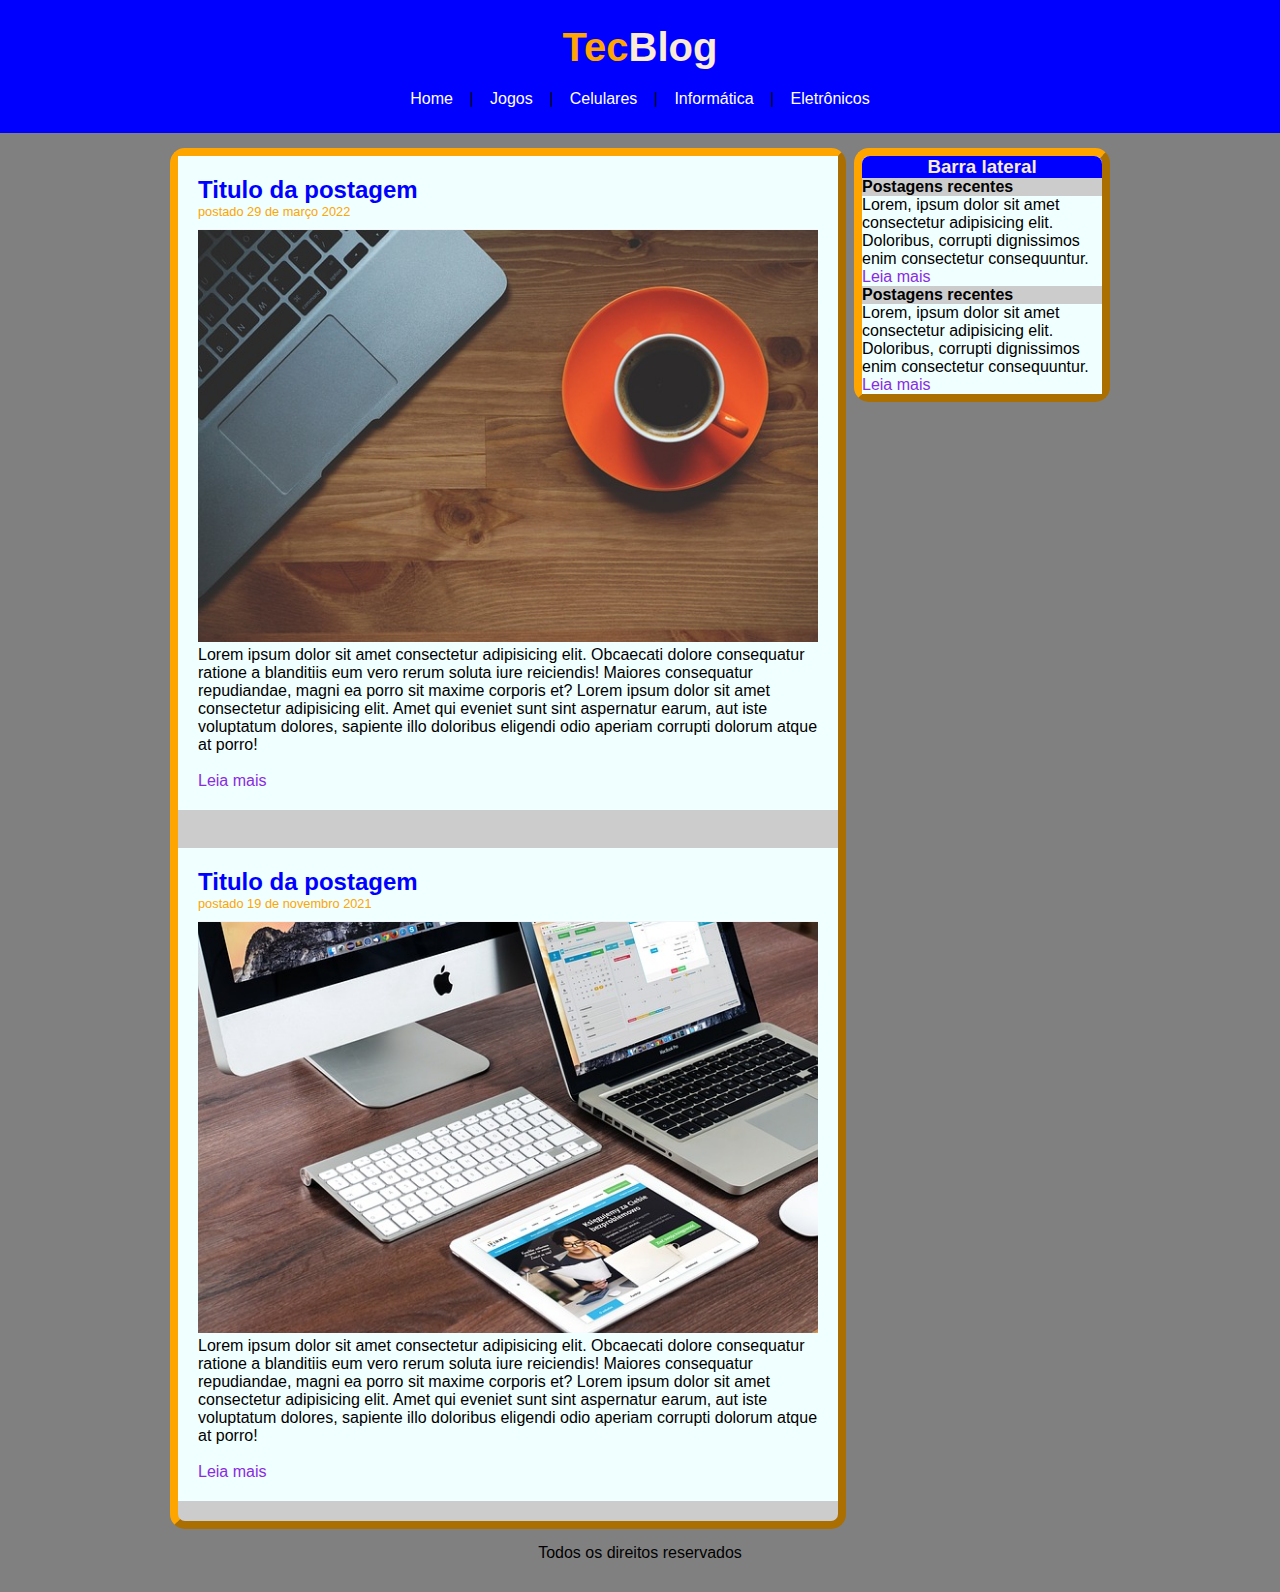
<file: index.html>
<!DOCTYPE html>
<html lang="pt-br">
  <head>
    <meta charset="UTF-8" />
    <meta http-equiv="X-UA-Compatible" content="IE=edge" />
    <meta name="viewport" content="width=device-width, initial-scale=1.0" />
    <title>Tec Blog</title>
    <link href="css/cssall.css" rel="stylesheet" />
    <link rel="icon" type="image/x-icon" href="favicon.ico" />
  </head>
  <body>
    <header>
      <div id="logo">
        <h1>Tec<span id="bcor">Blog</span></h1>
      </div>
      <nav>
        <a href="index.html">Home</a> | 
        <a href="html/jogos.html">Jogos</a> |
        <a href="html/celulares.html">Celulares</a> |
        <a href="html/informatica.html">Informática</a> |
        <a href="html/eletronicos.html">Eletrônicos</a>
      </nav>
    </header>
    <main>
      <article>
        <!--Parte de post-->
        <div class="postagem">
          <!--Post abertura-->
          <h2>Titulo da postagem</h2>
          <span class="data">postado 29 de março 2022</span>
          <img width="620px" src="images/imagem1.jpg" />
          <p>
            Lorem ipsum dolor sit amet consectetur adipisicing elit. Obcaecati
            dolore consequatur ratione a blanditiis eum vero rerum soluta iure
            reiciendis! Maiores consequatur repudiandae, magni ea porro sit
            maxime corporis et? Lorem ipsum dolor sit amet consectetur
            adipisicing elit. Amet qui eveniet sunt sint aspernatur earum, aut
            iste voluptatum dolores, sapiente illo doloribus eligendi odio
            aperiam corrupti dolorum atque at porro!
          </p>
          <br />
          <a href="">Leia mais</a>
        </div>
        <!--Post fechamento-->
        <br />
        <div class="postagem">
          <!--Post abertura-->
          <h2>Titulo da postagem</h2>
          <span class="data">postado 19 de novembro 2021</span>
          <img width="620px" src="images/imagem2.jpg" />
          <p>
            Lorem ipsum dolor sit amet consectetur adipisicing elit. Obcaecati
            dolore consequatur ratione a blanditiis eum vero rerum soluta iure
            reiciendis! Maiores consequatur repudiandae, magni ea porro sit
            maxime corporis et? Lorem ipsum dolor sit amet consectetur
            adipisicing elit. Amet qui eveniet sunt sint aspernatur earum, aut
            iste voluptatum dolores, sapiente illo doloribus eligendi odio
            aperiam corrupti dolorum atque at porro!
          </p>
          <br />
          <a href="">Leia mais</a>
        </div>
        <!--Post fechamento-->
      </article>
      <aside>
        <h3>Barra lateral</h3>
        <div class="conteudo-lateral">
          <h4>Postagens recentes</h4>
          <div class="postagem-lateral">
            <p>
              Lorem, ipsum dolor sit amet consectetur adipisicing elit.
              Doloribus, corrupti dignissimos enim consectetur consequuntur.
            </p>
            <a href="">Leia mais</a>
          </div>
        </div>
        <div class="conteudo-lateral">
          <h4>Postagens recentes</h4>
          <div class="postagem-lateral">
            <p>
              Lorem, ipsum dolor sit amet consectetur adipisicing elit.
              Doloribus, corrupti dignissimos enim consectetur consequuntur.
            </p>
            <a href="">Leia mais</a>
          </div>
        </div>
      </aside>
      <footer>Todos os direitos reservados</footer>
    </main>
  </body>
</html>
</file>
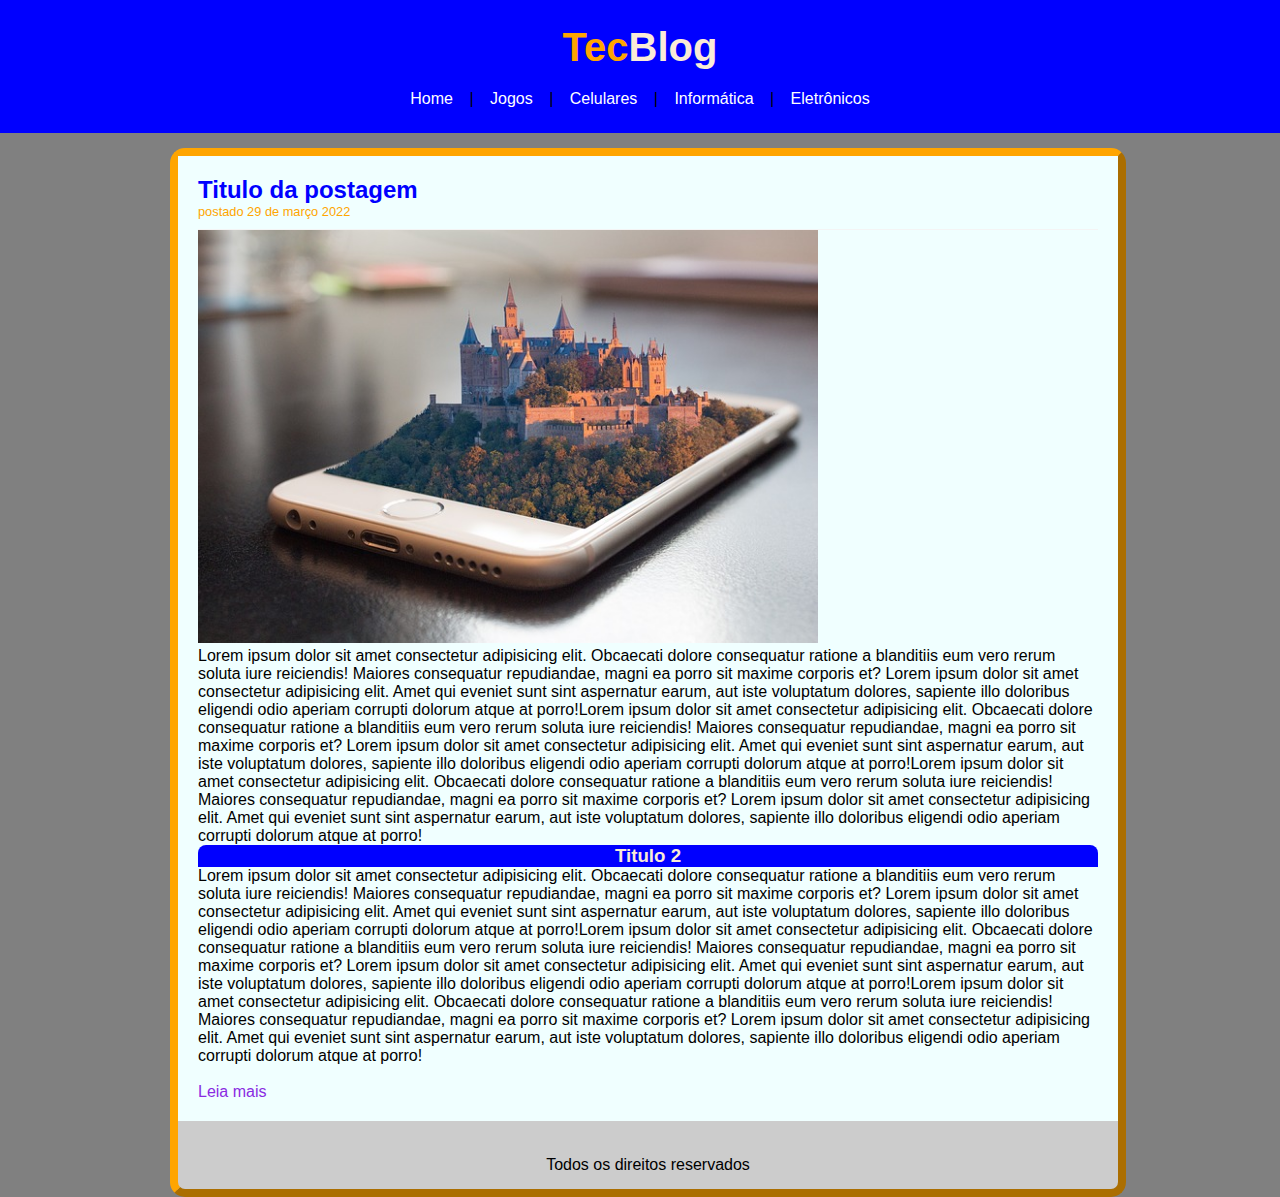
<file: html/celulares.html>
<!DOCTYPE html>
<html lang="pt-br">
  <head>
    <meta charset="UTF-8" />
    <meta http-equiv="X-UA-Compatible" content="IE=edge" />
    <meta name="viewport" content="width=device-width, initial-scale=1.0" />
    <title>Tec Blog</title>
    <link href="../css/pages.css" rel="stylesheet" />
    <link rel="icon" type="image/x-icon" href="../favicon.ico" />
  </head>
  <body>
    <header>
      <div id="logo">
        <h1>Tec<span id="bcor">Blog</span></h1>
      </div>
      <nav>
        <a href="../index.html">Home</a> | 
        <a href="html/jogos.html">Jogos</a> |
        <a href="html/celulares.html">Celulares</a> |
        <a href="html/informatica.html">Informática</a> |
        <a href="html/eletronicos.html">Eletrônicos</a>
      </nav>
    </header>
    <main>
      <article>
        <!--Parte de post-->
        <div class="postagem">
          <!--Post abertura-->
          <h2>Titulo da postagem</h2>
          <span class="data">postado 29 de março 2022</span>
          <img width="620px" src="../images/imagem3.jpg" />
          <p>
            Lorem ipsum dolor sit amet consectetur adipisicing elit. Obcaecati
            dolore consequatur ratione a blanditiis eum vero rerum soluta iure
            reiciendis! Maiores consequatur repudiandae, magni ea porro sit
            maxime corporis et? Lorem ipsum dolor sit amet consectetur
            adipisicing elit. Amet qui eveniet sunt sint aspernatur earum, aut
            iste voluptatum dolores, sapiente illo doloribus eligendi odio
            aperiam corrupti dolorum atque at porro!Lorem ipsum dolor sit amet consectetur adipisicing elit. Obcaecati
            dolore consequatur ratione a blanditiis eum vero rerum soluta iure
            reiciendis! Maiores consequatur repudiandae, magni ea porro sit
            maxime corporis et? Lorem ipsum dolor sit amet consectetur
            adipisicing elit. Amet qui eveniet sunt sint aspernatur earum, aut
            iste voluptatum dolores, sapiente illo doloribus eligendi odio
            aperiam corrupti dolorum atque at porro!Lorem ipsum dolor sit amet consectetur adipisicing elit. Obcaecati
            dolore consequatur ratione a blanditiis eum vero rerum soluta iure
            reiciendis! Maiores consequatur repudiandae, magni ea porro sit
            maxime corporis et? Lorem ipsum dolor sit amet consectetur
            adipisicing elit. Amet qui eveniet sunt sint aspernatur earum, aut
            iste voluptatum dolores, sapiente illo doloribus eligendi odio
            aperiam corrupti dolorum atque at porro!
          </p>
            <h3>Titulo 2</h3>
            <p>
              Lorem ipsum dolor sit amet consectetur adipisicing elit. Obcaecati
              dolore consequatur ratione a blanditiis eum vero rerum soluta iure
              reiciendis! Maiores consequatur repudiandae, magni ea porro sit
              maxime corporis et? Lorem ipsum dolor sit amet consectetur
              adipisicing elit. Amet qui eveniet sunt sint aspernatur earum, aut
              iste voluptatum dolores, sapiente illo doloribus eligendi odio
              aperiam corrupti dolorum atque at porro!Lorem ipsum dolor sit amet consectetur adipisicing elit. Obcaecati
              dolore consequatur ratione a blanditiis eum vero rerum soluta iure
              reiciendis! Maiores consequatur repudiandae, magni ea porro sit
              maxime corporis et? Lorem ipsum dolor sit amet consectetur
              adipisicing elit. Amet qui eveniet sunt sint aspernatur earum, aut
              iste voluptatum dolores, sapiente illo doloribus eligendi odio
              aperiam corrupti dolorum atque at porro!Lorem ipsum dolor sit amet consectetur adipisicing elit. Obcaecati
              dolore consequatur ratione a blanditiis eum vero rerum soluta iure
              reiciendis! Maiores consequatur repudiandae, magni ea porro sit
              maxime corporis et? Lorem ipsum dolor sit amet consectetur
              adipisicing elit. Amet qui eveniet sunt sint aspernatur earum, aut
              iste voluptatum dolores, sapiente illo doloribus eligendi odio
              aperiam corrupti dolorum atque at porro!
            </p>
          <br />
          <a href="">Leia mais</a>
        </div>
        <!--Post fechamento-->
      <footer>Todos os direitos reservados</footer>
    </main>
  </body>
</html>
</file>
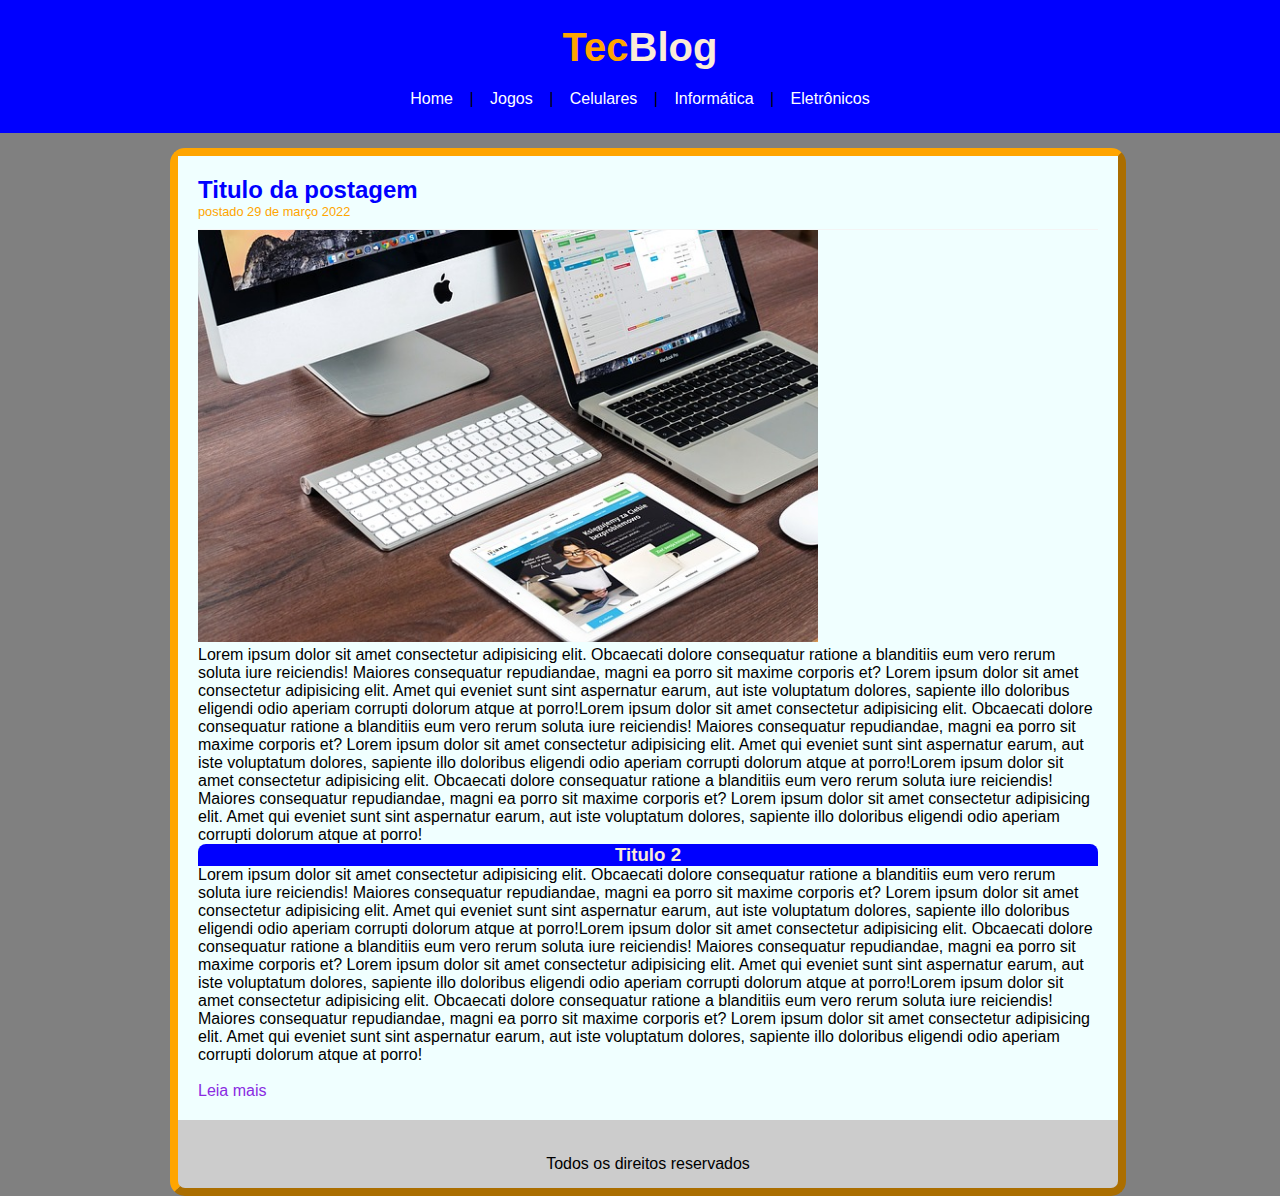
<file: html/eletronico.html>
<!DOCTYPE html>
<html lang="pt-br">
  <head>
    <meta charset="UTF-8" />
    <meta http-equiv="X-UA-Compatible" content="IE=edge" />
    <meta name="viewport" content="width=device-width, initial-scale=1.0" />
    <title>Tec Blog</title>
    <link href="../css/pages.css" rel="stylesheet" />
    <link rel="icon" type="image/x-icon" href="../favicon.ico" />
  </head>
  <body>
    <header>
      <div id="logo">
        <h1>Tec<span id="bcor">Blog</span></h1>
      </div>
      <nav>
        <a href="../index.html">Home</a> | 
        <a href="html/jogos.html">Jogos</a> |
        <a href="html/celulares.html">Celulares</a> |
        <a href="html/informatica.html">Informática</a> |
        <a href="html/eletronicos.html">Eletrônicos</a>
      </nav>
    </header>
    <main>
      <article>
        <!--Parte de post-->
        <div class="postagem">
          <!--Post abertura-->
          <h2>Titulo da postagem</h2>
          <span class="data">postado 29 de março 2022</span>
          <img width="620px" src="../images/imagem2.jpg" />
          <p>
            Lorem ipsum dolor sit amet consectetur adipisicing elit. Obcaecati
            dolore consequatur ratione a blanditiis eum vero rerum soluta iure
            reiciendis! Maiores consequatur repudiandae, magni ea porro sit
            maxime corporis et? Lorem ipsum dolor sit amet consectetur
            adipisicing elit. Amet qui eveniet sunt sint aspernatur earum, aut
            iste voluptatum dolores, sapiente illo doloribus eligendi odio
            aperiam corrupti dolorum atque at porro!Lorem ipsum dolor sit amet consectetur adipisicing elit. Obcaecati
            dolore consequatur ratione a blanditiis eum vero rerum soluta iure
            reiciendis! Maiores consequatur repudiandae, magni ea porro sit
            maxime corporis et? Lorem ipsum dolor sit amet consectetur
            adipisicing elit. Amet qui eveniet sunt sint aspernatur earum, aut
            iste voluptatum dolores, sapiente illo doloribus eligendi odio
            aperiam corrupti dolorum atque at porro!Lorem ipsum dolor sit amet consectetur adipisicing elit. Obcaecati
            dolore consequatur ratione a blanditiis eum vero rerum soluta iure
            reiciendis! Maiores consequatur repudiandae, magni ea porro sit
            maxime corporis et? Lorem ipsum dolor sit amet consectetur
            adipisicing elit. Amet qui eveniet sunt sint aspernatur earum, aut
            iste voluptatum dolores, sapiente illo doloribus eligendi odio
            aperiam corrupti dolorum atque at porro!
          </p>
            <h3>Titulo 2</h3>
            <p>
              Lorem ipsum dolor sit amet consectetur adipisicing elit. Obcaecati
              dolore consequatur ratione a blanditiis eum vero rerum soluta iure
              reiciendis! Maiores consequatur repudiandae, magni ea porro sit
              maxime corporis et? Lorem ipsum dolor sit amet consectetur
              adipisicing elit. Amet qui eveniet sunt sint aspernatur earum, aut
              iste voluptatum dolores, sapiente illo doloribus eligendi odio
              aperiam corrupti dolorum atque at porro!Lorem ipsum dolor sit amet consectetur adipisicing elit. Obcaecati
              dolore consequatur ratione a blanditiis eum vero rerum soluta iure
              reiciendis! Maiores consequatur repudiandae, magni ea porro sit
              maxime corporis et? Lorem ipsum dolor sit amet consectetur
              adipisicing elit. Amet qui eveniet sunt sint aspernatur earum, aut
              iste voluptatum dolores, sapiente illo doloribus eligendi odio
              aperiam corrupti dolorum atque at porro!Lorem ipsum dolor sit amet consectetur adipisicing elit. Obcaecati
              dolore consequatur ratione a blanditiis eum vero rerum soluta iure
              reiciendis! Maiores consequatur repudiandae, magni ea porro sit
              maxime corporis et? Lorem ipsum dolor sit amet consectetur
              adipisicing elit. Amet qui eveniet sunt sint aspernatur earum, aut
              iste voluptatum dolores, sapiente illo doloribus eligendi odio
              aperiam corrupti dolorum atque at porro!
            </p>
          <br />
          <a href="">Leia mais</a>
        </div>
        <!--Post fechamento-->
      <footer>Todos os direitos reservados</footer>
    </main>
  </body>
</html>
</file>
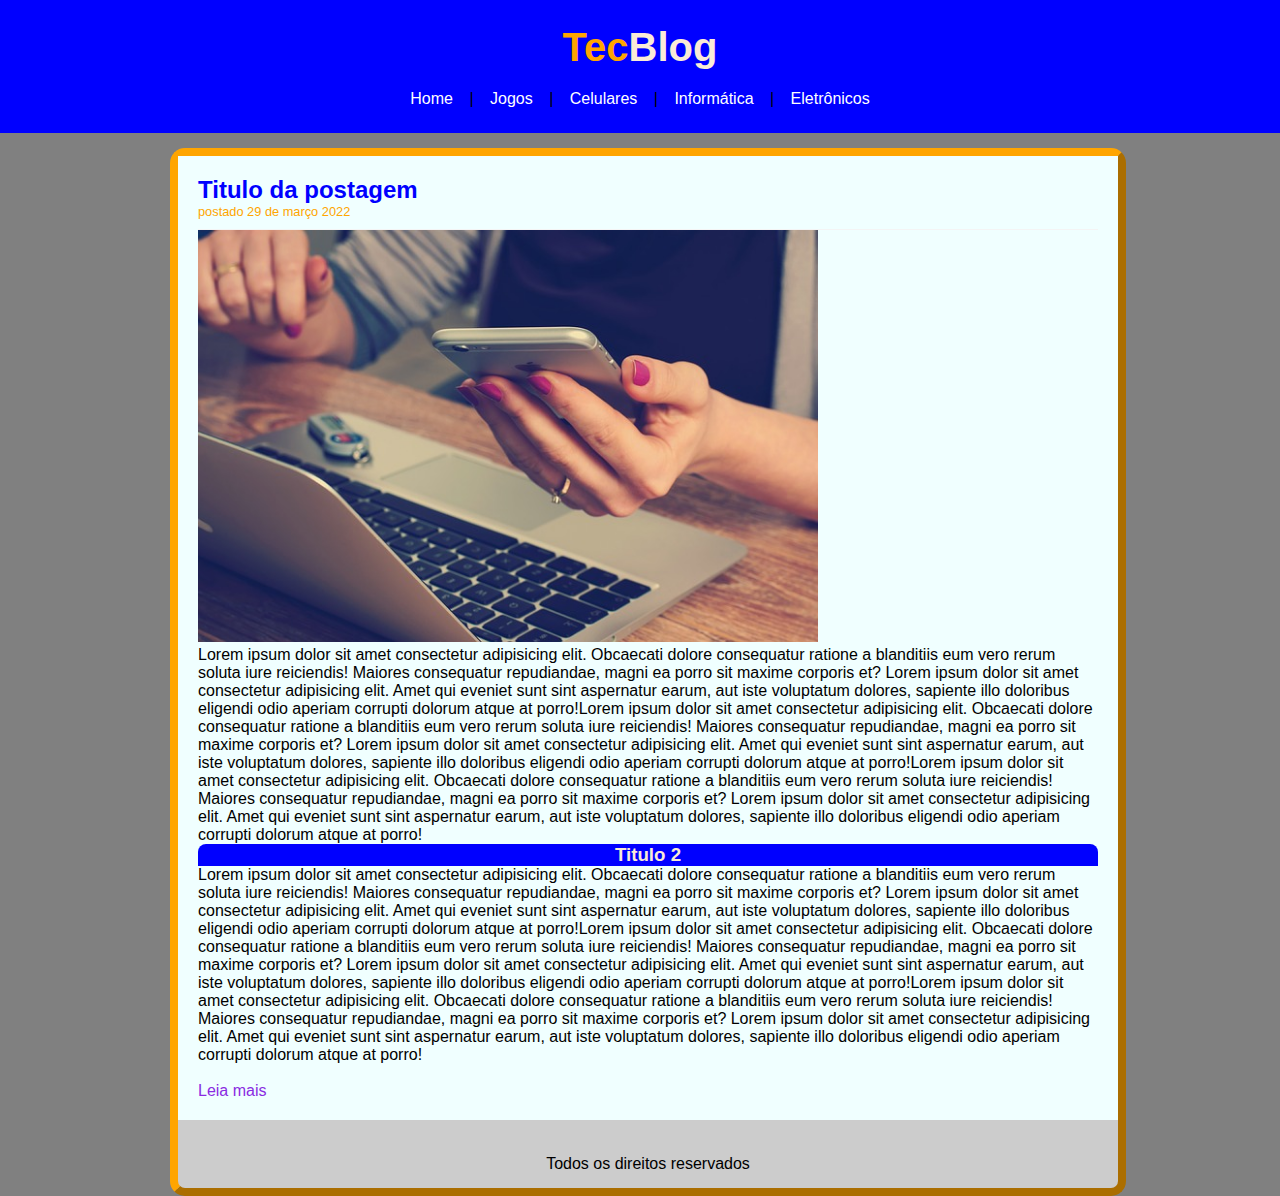
<file: html/informatica.html>
<!DOCTYPE html>
<html lang="pt-br">
  <head>
    <meta charset="UTF-8" />
    <meta http-equiv="X-UA-Compatible" content="IE=edge" />
    <meta name="viewport" content="width=device-width, initial-scale=1.0" />
    <title>Tec Blog</title>
    <link href="../css/pages.css" rel="stylesheet" />
    <link rel="icon" type="image/x-icon" href="../favicon.ico" />
  </head>
  <body>
    <header>
      <div id="logo">
        <h1>Tec<span id="bcor">Blog</span></h1>
      </div>
      <nav>
        <a href="../index.html">Home</a> | 
        <a href="html/jogos.html">Jogos</a> |
        <a href="html/celulares.html">Celulares</a> |
        <a href="html/informatica.html">Informática</a> |
        <a href="html/eletronicos.html">Eletrônicos</a>
      </nav>
    </header>
    <main>
      <article>
        <!--Parte de post-->
        <div class="postagem">
          <!--Post abertura-->
          <h2>Titulo da postagem</h2>
          <span class="data">postado 29 de março 2022</span>
          <img width="620px" src="../images/imagem4.jpg" />
          <p>
            Lorem ipsum dolor sit amet consectetur adipisicing elit. Obcaecati
            dolore consequatur ratione a blanditiis eum vero rerum soluta iure
            reiciendis! Maiores consequatur repudiandae, magni ea porro sit
            maxime corporis et? Lorem ipsum dolor sit amet consectetur
            adipisicing elit. Amet qui eveniet sunt sint aspernatur earum, aut
            iste voluptatum dolores, sapiente illo doloribus eligendi odio
            aperiam corrupti dolorum atque at porro!Lorem ipsum dolor sit amet consectetur adipisicing elit. Obcaecati
            dolore consequatur ratione a blanditiis eum vero rerum soluta iure
            reiciendis! Maiores consequatur repudiandae, magni ea porro sit
            maxime corporis et? Lorem ipsum dolor sit amet consectetur
            adipisicing elit. Amet qui eveniet sunt sint aspernatur earum, aut
            iste voluptatum dolores, sapiente illo doloribus eligendi odio
            aperiam corrupti dolorum atque at porro!Lorem ipsum dolor sit amet consectetur adipisicing elit. Obcaecati
            dolore consequatur ratione a blanditiis eum vero rerum soluta iure
            reiciendis! Maiores consequatur repudiandae, magni ea porro sit
            maxime corporis et? Lorem ipsum dolor sit amet consectetur
            adipisicing elit. Amet qui eveniet sunt sint aspernatur earum, aut
            iste voluptatum dolores, sapiente illo doloribus eligendi odio
            aperiam corrupti dolorum atque at porro!
          </p>
            <h3>Titulo 2</h3>
            <p>
              Lorem ipsum dolor sit amet consectetur adipisicing elit. Obcaecati
              dolore consequatur ratione a blanditiis eum vero rerum soluta iure
              reiciendis! Maiores consequatur repudiandae, magni ea porro sit
              maxime corporis et? Lorem ipsum dolor sit amet consectetur
              adipisicing elit. Amet qui eveniet sunt sint aspernatur earum, aut
              iste voluptatum dolores, sapiente illo doloribus eligendi odio
              aperiam corrupti dolorum atque at porro!Lorem ipsum dolor sit amet consectetur adipisicing elit. Obcaecati
              dolore consequatur ratione a blanditiis eum vero rerum soluta iure
              reiciendis! Maiores consequatur repudiandae, magni ea porro sit
              maxime corporis et? Lorem ipsum dolor sit amet consectetur
              adipisicing elit. Amet qui eveniet sunt sint aspernatur earum, aut
              iste voluptatum dolores, sapiente illo doloribus eligendi odio
              aperiam corrupti dolorum atque at porro!Lorem ipsum dolor sit amet consectetur adipisicing elit. Obcaecati
              dolore consequatur ratione a blanditiis eum vero rerum soluta iure
              reiciendis! Maiores consequatur repudiandae, magni ea porro sit
              maxime corporis et? Lorem ipsum dolor sit amet consectetur
              adipisicing elit. Amet qui eveniet sunt sint aspernatur earum, aut
              iste voluptatum dolores, sapiente illo doloribus eligendi odio
              aperiam corrupti dolorum atque at porro!
            </p>
          <br />
          <a href="">Leia mais</a>
        </div>
        <!--Post fechamento-->
      <footer>Todos os direitos reservados</footer>
    </main>
  </body>
</html>
</file>
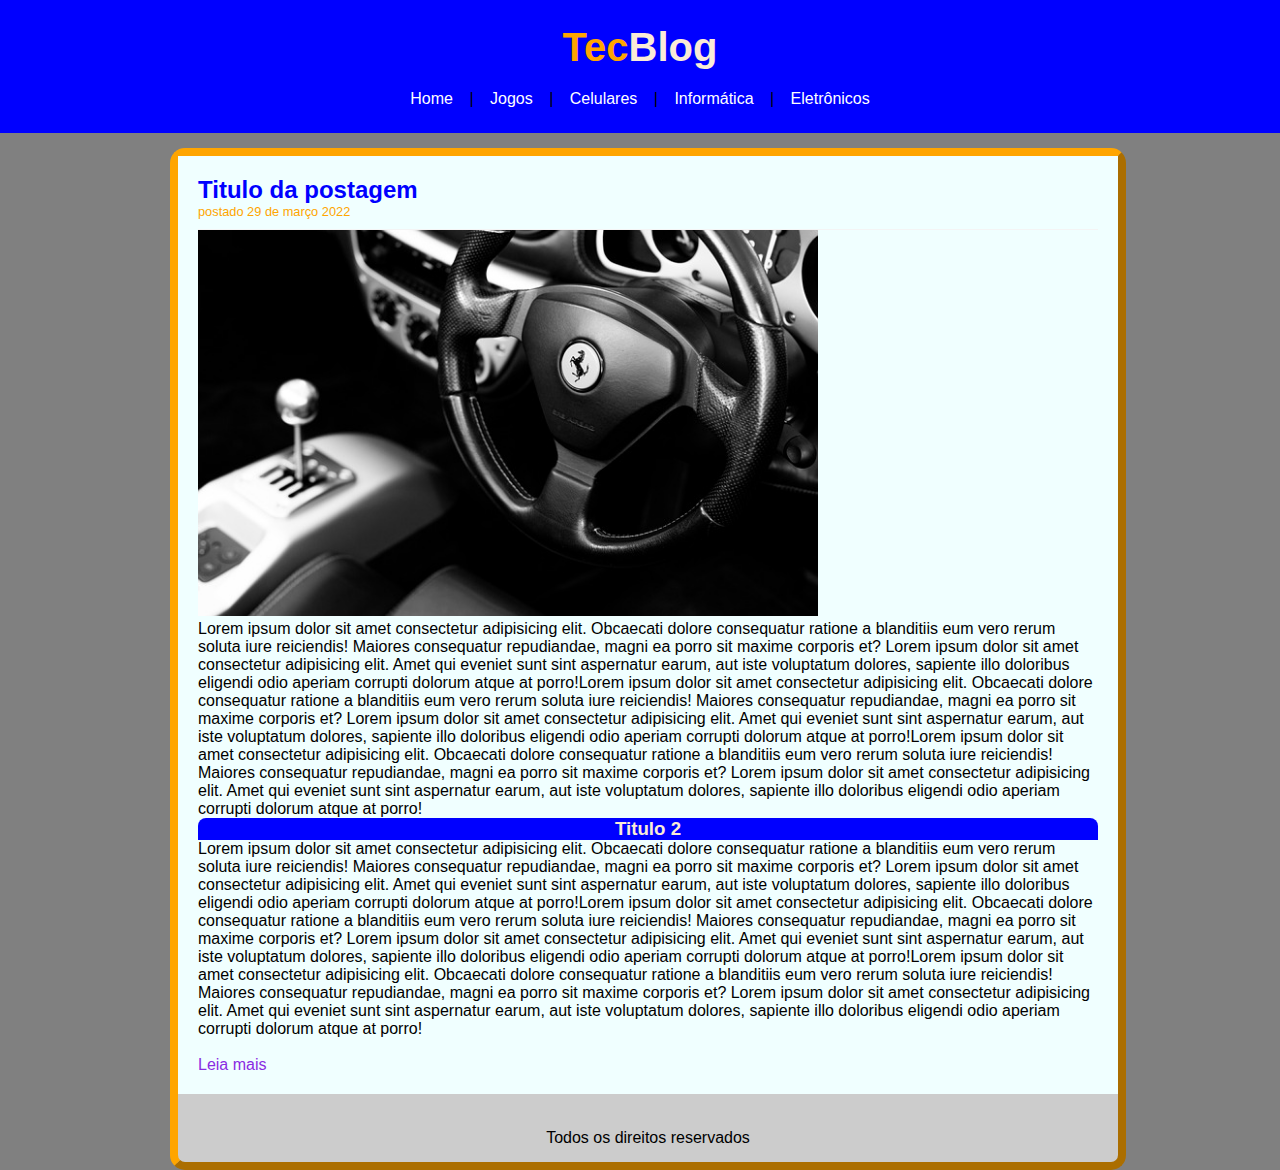
<file: html/jogos.html>
<!DOCTYPE html>
<html lang="pt-br">
  <head>
    <meta charset="UTF-8" />
    <meta http-equiv="X-UA-Compatible" content="IE=edge" />
    <meta name="viewport" content="width=device-width, initial-scale=1.0" />
    <title>Tec Blog</title>
    <link href="../css/pages.css" rel="stylesheet" />
    <link rel="icon" type="image/x-icon" href="../favicon.ico" />
  </head>
  <body>
    <header>
      <div id="logo">
        <h1>Tec<span id="bcor">Blog</span></h1>
      </div>
      <nav>
        <a href="../index.html">Home</a> | 
        <a href="html/jogos.html">Jogos</a> |
        <a href="html/celulares.html">Celulares</a> |
        <a href="html/informatica.html">Informática</a> |
        <a href="html/eletronicos.html">Eletrônicos</a>
      </nav>
    </header>
    <main>
      <article>
        <!--Parte de post-->
        <div class="postagem">
          <!--Post abertura-->
          <h2>Titulo da postagem</h2>
          <span class="data">postado 29 de março 2022</span>
          <img width="620px" src="../images/imagem5.jpg" />
          <p>
            Lorem ipsum dolor sit amet consectetur adipisicing elit. Obcaecati
            dolore consequatur ratione a blanditiis eum vero rerum soluta iure
            reiciendis! Maiores consequatur repudiandae, magni ea porro sit
            maxime corporis et? Lorem ipsum dolor sit amet consectetur
            adipisicing elit. Amet qui eveniet sunt sint aspernatur earum, aut
            iste voluptatum dolores, sapiente illo doloribus eligendi odio
            aperiam corrupti dolorum atque at porro!Lorem ipsum dolor sit amet consectetur adipisicing elit. Obcaecati
            dolore consequatur ratione a blanditiis eum vero rerum soluta iure
            reiciendis! Maiores consequatur repudiandae, magni ea porro sit
            maxime corporis et? Lorem ipsum dolor sit amet consectetur
            adipisicing elit. Amet qui eveniet sunt sint aspernatur earum, aut
            iste voluptatum dolores, sapiente illo doloribus eligendi odio
            aperiam corrupti dolorum atque at porro!Lorem ipsum dolor sit amet consectetur adipisicing elit. Obcaecati
            dolore consequatur ratione a blanditiis eum vero rerum soluta iure
            reiciendis! Maiores consequatur repudiandae, magni ea porro sit
            maxime corporis et? Lorem ipsum dolor sit amet consectetur
            adipisicing elit. Amet qui eveniet sunt sint aspernatur earum, aut
            iste voluptatum dolores, sapiente illo doloribus eligendi odio
            aperiam corrupti dolorum atque at porro!
          </p>
            <h3>Titulo 2</h3>
            <p>
              Lorem ipsum dolor sit amet consectetur adipisicing elit. Obcaecati
              dolore consequatur ratione a blanditiis eum vero rerum soluta iure
              reiciendis! Maiores consequatur repudiandae, magni ea porro sit
              maxime corporis et? Lorem ipsum dolor sit amet consectetur
              adipisicing elit. Amet qui eveniet sunt sint aspernatur earum, aut
              iste voluptatum dolores, sapiente illo doloribus eligendi odio
              aperiam corrupti dolorum atque at porro!Lorem ipsum dolor sit amet consectetur adipisicing elit. Obcaecati
              dolore consequatur ratione a blanditiis eum vero rerum soluta iure
              reiciendis! Maiores consequatur repudiandae, magni ea porro sit
              maxime corporis et? Lorem ipsum dolor sit amet consectetur
              adipisicing elit. Amet qui eveniet sunt sint aspernatur earum, aut
              iste voluptatum dolores, sapiente illo doloribus eligendi odio
              aperiam corrupti dolorum atque at porro!Lorem ipsum dolor sit amet consectetur adipisicing elit. Obcaecati
              dolore consequatur ratione a blanditiis eum vero rerum soluta iure
              reiciendis! Maiores consequatur repudiandae, magni ea porro sit
              maxime corporis et? Lorem ipsum dolor sit amet consectetur
              adipisicing elit. Amet qui eveniet sunt sint aspernatur earum, aut
              iste voluptatum dolores, sapiente illo doloribus eligendi odio
              aperiam corrupti dolorum atque at porro!
            </p>
          <br />
          <a href="">Leia mais</a>
        </div>
        <!--Post fechamento-->
      <footer>Todos os direitos reservados</footer>
    </main>
  </body>
</html>
</file>
<file: css/cssall.css>
* {
    margin: 0;
    padding: 0;
}

body {
    font-size: 1em;
    font-family: "Trebuchet MS", Helvetica, sans-serif;
    background-color: grey;
}

/* Layout */

header {
    background-color: blue;
    padding: 15px;
    text-align: center;
}

#logo, nav {
    padding: 10px;
}

/* geral */

h1 {
    color: #ffa500; 
    font-size: 2.5em;
}

#bcor{
    color: antiquewhite;
}

h2{
    color: blue;
}

.data{
    color: #ffa500;
    font-size: 0.8em;
    border-bottom: 1px solid #f4f4f4;
    padding-bottom: 10px;
    display: block;
}

nav a:link,nav a:visited{
    color: #fff;
    padding: 7px 12px;
    text-decoration: none;
}

nav a:hover{
    background-color: white;
    color: blue;
}

main{
    width: 940px;
    margin: 15px auto;
}

article{
    background-color: #ccc;
    width: 660px;
    float: left;
    border: 8px #ffa500 outset;
    border-radius: 15px;
}

aside{
    background-color: whitesmoke;
    width: 240px;
    float: right;
    border: 8px #ffa500 outset;
    border-radius: 15px;
}

h3{
    text-align: center;
    background-color: blue;
    color: antiquewhite;
    border-top-left-radius: 8px;
    border-top-right-radius: 8px;
}

h4{
    background-color: #ccc;
}

.conteudo-lateral{
    background-color: azure;
}
footer{
    clear: both;
    text-align: center;
    padding: 15px;
}

.postagem{
    padding: 20px;
    margin-bottom: 20px;
    background-color: azure;
}

a:link, a:visited{
    color: blueviolet;
    text-decoration: none;
}

a:hover{
    text-decoration: underline;
}
</file>
<file: css/pages.css>
* {
    margin: 0;
    padding: 0;
}

body {
    font-size: 1em;
    font-family: "Trebuchet MS", Helvetica, sans-serif;
    background-color: grey;
}

/* Layout */

header {
    background-color: blue;
    padding: 15px;
    text-align: center;
}

#logo, nav {
    padding: 10px;
}

/* geral */

h1 {
    color: #ffa500; 
    font-size: 2.5em;
}

#bcor{
    color: antiquewhite;
}

h2{
    color: blue;
}

.data{
    color: #ffa500;
    font-size: 0.8em;
    border-bottom: 1px solid #f4f4f4;
    padding-bottom: 10px;
    display: block;
}

nav a:link,nav a:visited{
    color: #fff;
    padding: 7px 12px;
    text-decoration: none;
}

nav a:hover{
    background-color: white;
    color: blue;
}

main{
    width: 940px;
    margin: 15px auto;
}

article{
    background-color: #ccc;
    width: 940px;
    float: left;
    border: 8px #ffa500 outset;
    border-radius: 15px;
}

aside{
    background-color: whitesmoke;
    width: 240px;
    float: right;
    border: 8px #ffa500 outset;
    border-radius: 15px;
}

h3{
    text-align: center;
    background-color: blue;
    color: antiquewhite;
    border-top-left-radius: 8px;
    border-top-right-radius: 8px;
}

h4{
    background-color: #ccc;
}

.conteudo-lateral{
    background-color: azure;
}
footer{
    clear: both;
    text-align: center;
    padding: 15px;
}

.postagem{
    padding: 20px;
    margin-bottom: 20px;
    background-color: azure;
}

a:link, a:visited{
    color: blueviolet;
    text-decoration: none;
}

a:hover{
    text-decoration: underline;
}
</file>
